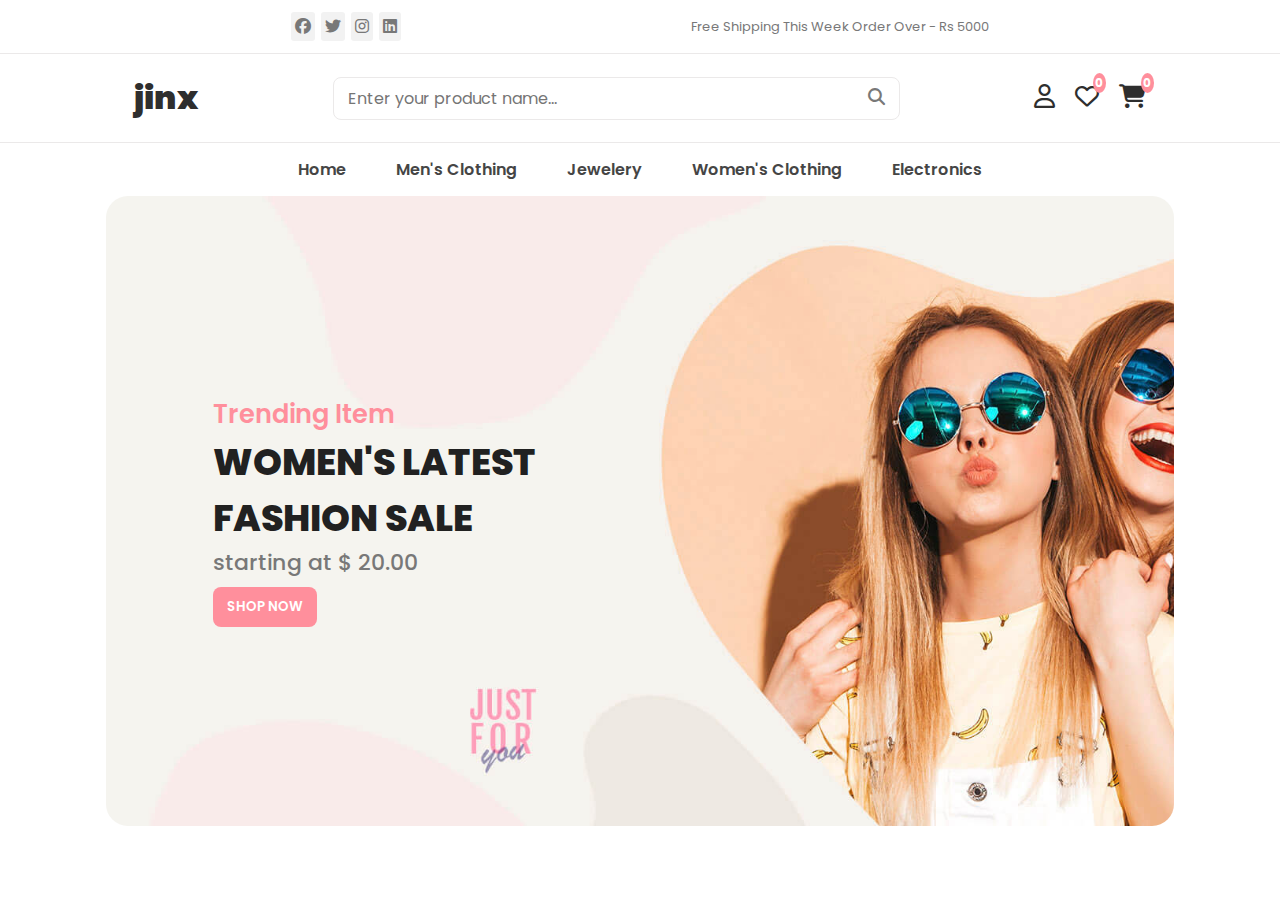
<file: index.html>
<!DOCTYPE html>
<html lang="en">

<head>
  <meta charset="UTF-8">
  <meta name="viewport" content="width=device-width, initial-scale=1.0">
  <title>JINX-ecommerce</title>
  <link rel="stylesheet" href="https://cdnjs.cloudflare.com/ajax/libs/font-awesome/6.7.2/css/all.min.css" />
  <link rel="stylesheet" href="style.css">
</head>

<body>
  <div class="main">
    <div class="signup">
      <div class="head">
        <div class="heading">SignUp</div>
        <div class="cross"> <i class="fa-solid fa-xmark close-slide" onclick=`${closeSlide()}`></i></div>
      </div>
      <div class="inputs">
        <input type="text" name="email" id="" placeholder="Your Email">
        <input type="text" name="password" id="" placeholder="Your Password">
        <input type="submit" value="submit">
      </div>
      <div class="agreement">
        <input type="checkbox" name="" id="">
        <label for="">By continuing I agree to the terms of use & privacy policy</label>
      </div>
      <div class="login">
        <p>Already have an account</p>
        <span>Login Here</span>
      </div>
    </div>


    <div class="shortCut hidden">
      <div class="closeSlide">
        <i class="fa-solid fa-xmark close-slide" onclick=`${closeSlide()}`></i>
        <img src="assets/banner-1.jpg" alt="">
      </div>
    </div>

    <header class="shipping">
      <div class="header-icons">
        <div class="icon"><i class="fa-brands fa-facebook"></i></div>
        <div class="icon"><i class="fa-brands fa-twitter"></i></div>
        <div class="icon"><i class="fa-brands fa-instagram"></i></div>
        <div class="icon"><i class="fa-brands fa-linkedin"></i></div>
      </div>
      <div class="header-content">Free Shipping This Week Order Over - Rs 5000</div>
    </header>

    <header class="search-menu">
      <div class="logo">jinx</div>
      <div class="searchbar">
        <input type="text" placeholder="Enter your product name..." class="search-bar">
        <button><i class="fa-solid fa-magnifying-glass"></i></button>
      </div>
      <div class="menu">
        <div class="user"> <i class="fa-regular fa-user"></i></div>
        <div class="heart"> <a href="favourites.html"><i class="fa-regular fa-heart"></i>
            <div class="heart-count">0</div>
          </a></div>
        <div class="cart"> <a href="cart.html"> <i class="fa-solid fa-cart-shopping"></i>
            <div class="cart-count">0</div>
          </a></div>
      </div>
    </header>

    <div class="category-container">
      <ul>
        <i class="fa-solid fa-bars hidden"></i>
        <li class="active">Home</li>
        <li>Men's Clothing</li>
        <li>Jewelery</li>
        <li>Women's Clothing</li>
        <li>Electronics</li>
      </ul>
    </div>

    <div class="slider">
      <div class="slide-1 slide">
        <!-- <img src="assets/banner-1.jpg" alt=""> -->
        <div class="content">
          <span>Trending Item</span>
          <span>Women's latest fashion sale</span>
          <span>starting at $ 20.00</span>
          <button>Shop Now</button>
        </div>
      </div>
      <div class="slide-2 slide">
        <div class="content">
          <span>Trending Item</span>
          <span>Women's latest fashion sale</span>
          <span>starting at $ 20.00</span>
          <button>Shop Now</button>
        </div>
      </div>
      <div class="slide-3 slide">
        <div class="content">
          <span>Trending Item</span>
          <span>Women's latest fashion sale</span>
          <span>starting at $ 20.00</span>
          <button>Shop Now</button>
        </div>
      </div>
    </div>


    <div class="products">
    
    </div>


    <footer class="footer">
      <div class="footer-container">
        <div class="footer-brand">
          <h2>MyBrand</h2>
          <p>Building amazing things for amazing people.</p>
        </div>

        <div class="footer-links">
          <h3>Quick Links</h3>
          <ul>
            <li><a href="#">Home</a></li>
            <li><a href="#">About</a></li>
            <li><a href="#">Products</a></li>
            <li><a href="#">Contact</a></li>
          </ul>
        </div>

        <div class="footer-social">
          <h3>Follow Us</h3>
          <div class="social-icons">
            <a href="#"><i class="fa-brands fa-facebook"></i></a>
            <a href="#"><i class="fa-brands fa-twitter"></i></a>
            <a href="#"><i class="fa-brands fa-instagram"></i></a>
            <a href="#"><i class="fa-brands fa-linkedin"></i></a>
          </div>
        </div>
      </div>

      <div class="footer-bottom">
        <p>&copy; 2025 MyBrand. All rights reserved.</p>
      </div>
    </footer>





  </div>
  <script src="script.js"></script>
</body>

</html>

<!-- script.js:16 men's clothing
4script.js:16 jewelery
6script.js:16 electronics
6script.js:16 women's clothing -->
</file>
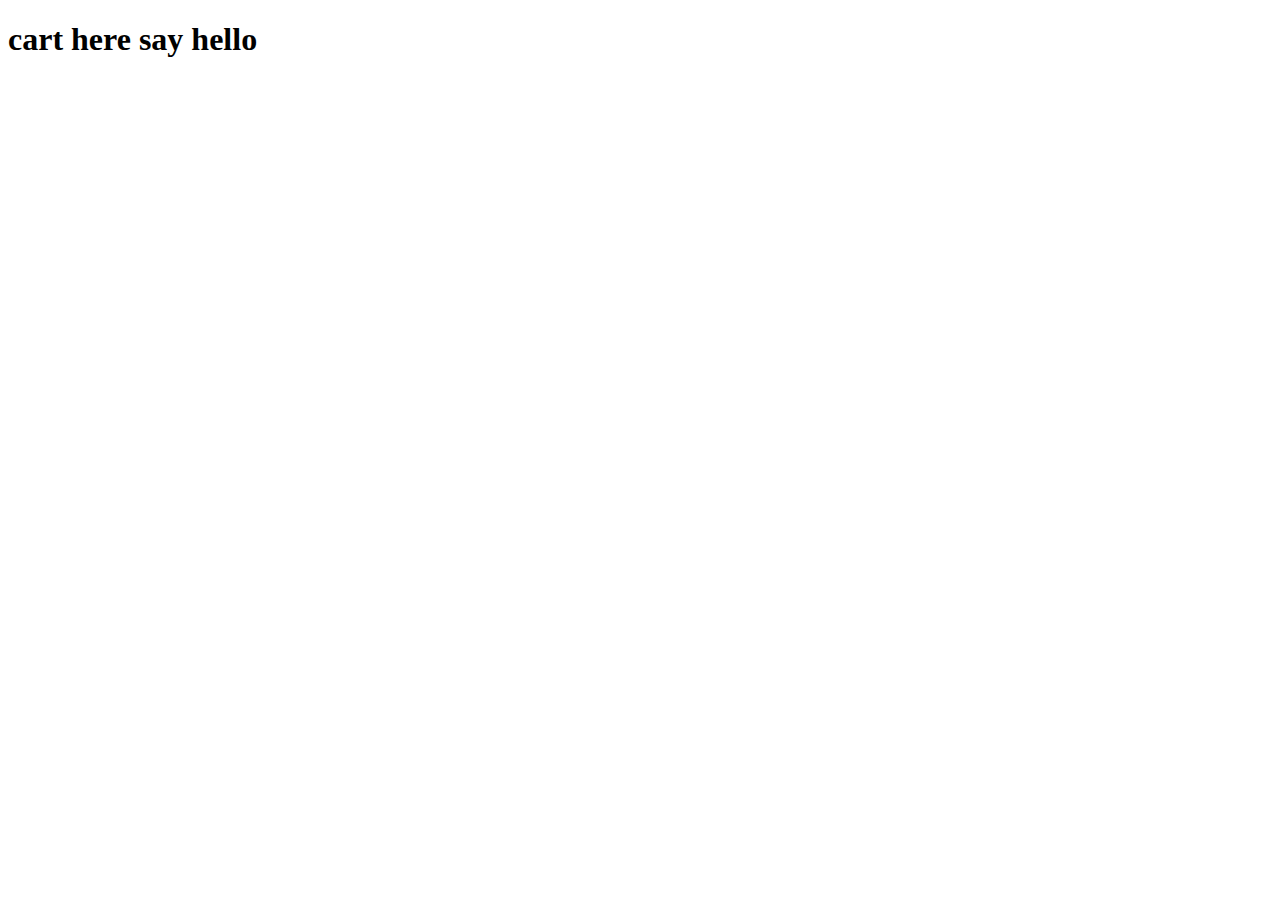
<file: cart.html>
<!DOCTYPE html>
<html lang="en">
<head>
    <meta charset="UTF-8">
    <meta name="viewport" content="width=device-width, initial-scale=1.0">
    <title>Document</title>
</head>
<body>
    <h1>cart here say hello</h1>
</body>
</html>
</file>
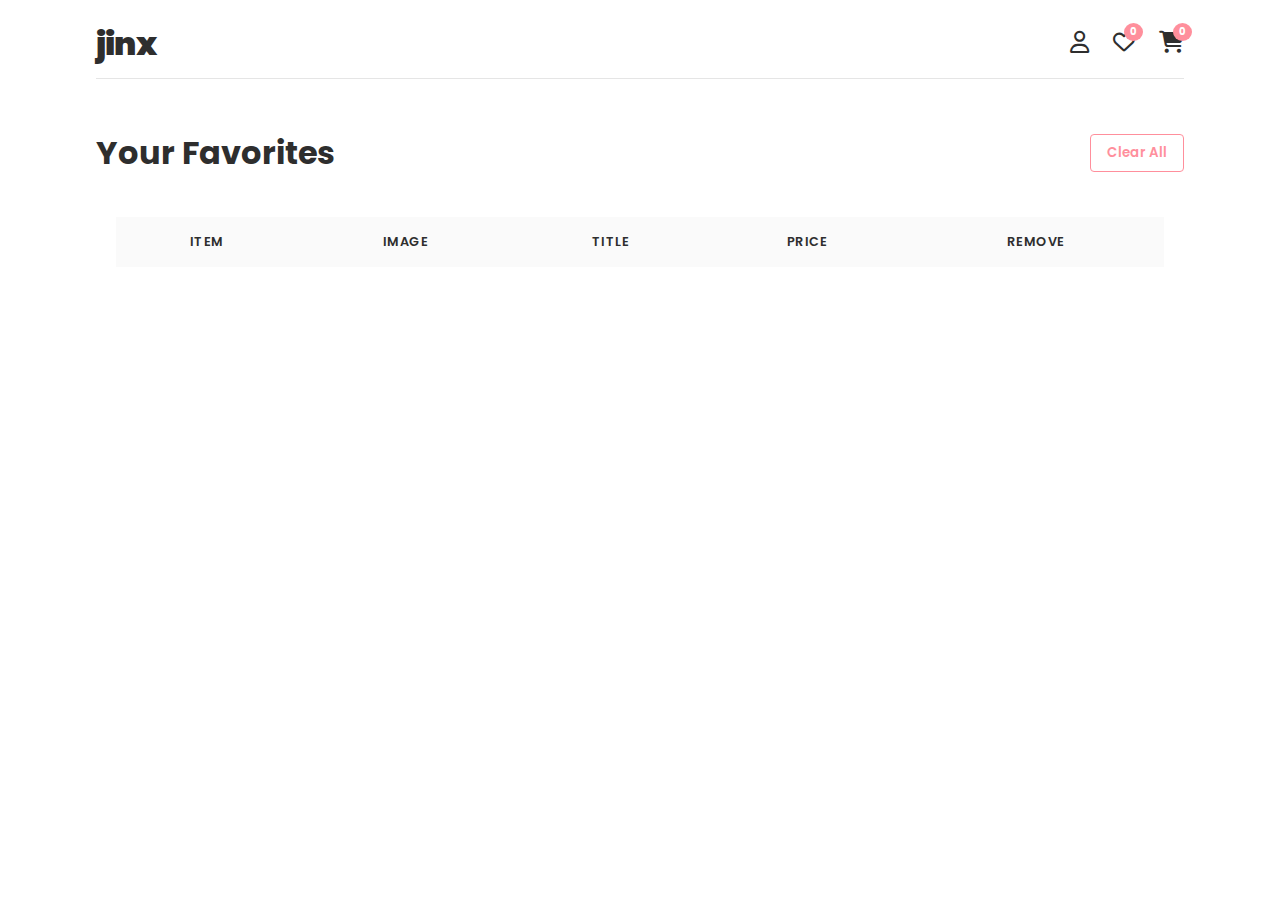
<file: favourites.html>
<!DOCTYPE html>
<html lang="en">
<head>
    <meta charset="UTF-8">
    <meta name="viewport" content="width=device-width, initial-scale=1.0">
    <title>Jinx - Favorites</title>
    <link rel="stylesheet" href="https://cdnjs.cloudflare.com/ajax/libs/font-awesome/6.7.2/css/all.min.css" />
    <link rel="stylesheet" href="favourites.css">
</head>
<body>
    <div class="main">
        <header class="search-menu">
            <div class="logo"><a href="index.html">jinx</a></div>
            <div class="menu">
                <div class="user"><i class="fa-regular fa-user"></i></div>
                <div class="heart"><i class="fa-regular fa-heart"></i>
                    <div class="heart-count">0</div>
                </div>
                <div class="cart"><a href="cart.html"><i class="fa-solid fa-cart-shopping"></i>
                    <div class="cart-count">0</div></a></div>
            </div>
        </header>
        
        <div class="fav-header-container">
            <h1 class="fav-title">Your Favorites</h1>
            <button class="clear-fav-btn">Clear All</button>
        </div>
        
        <div class="favItems-container">
            <table>
                <thead>
                    <tr>
                        <th>Item</th>
                        <th>Image</th>
                        <th>Title</th>
                        <th>Price</th>
                        <!-- <th>Add to Cart</th> -->
                        <th>Remove</th>
                    </tr>
                </thead>
                <tbody class="table-body">
                    <!-- Favorite items will be dynamically inserted here -->
                </tbody>
            </table>
        </div>
    </div>
    <script src="script.js"></script>
</body>
</html>
</file>
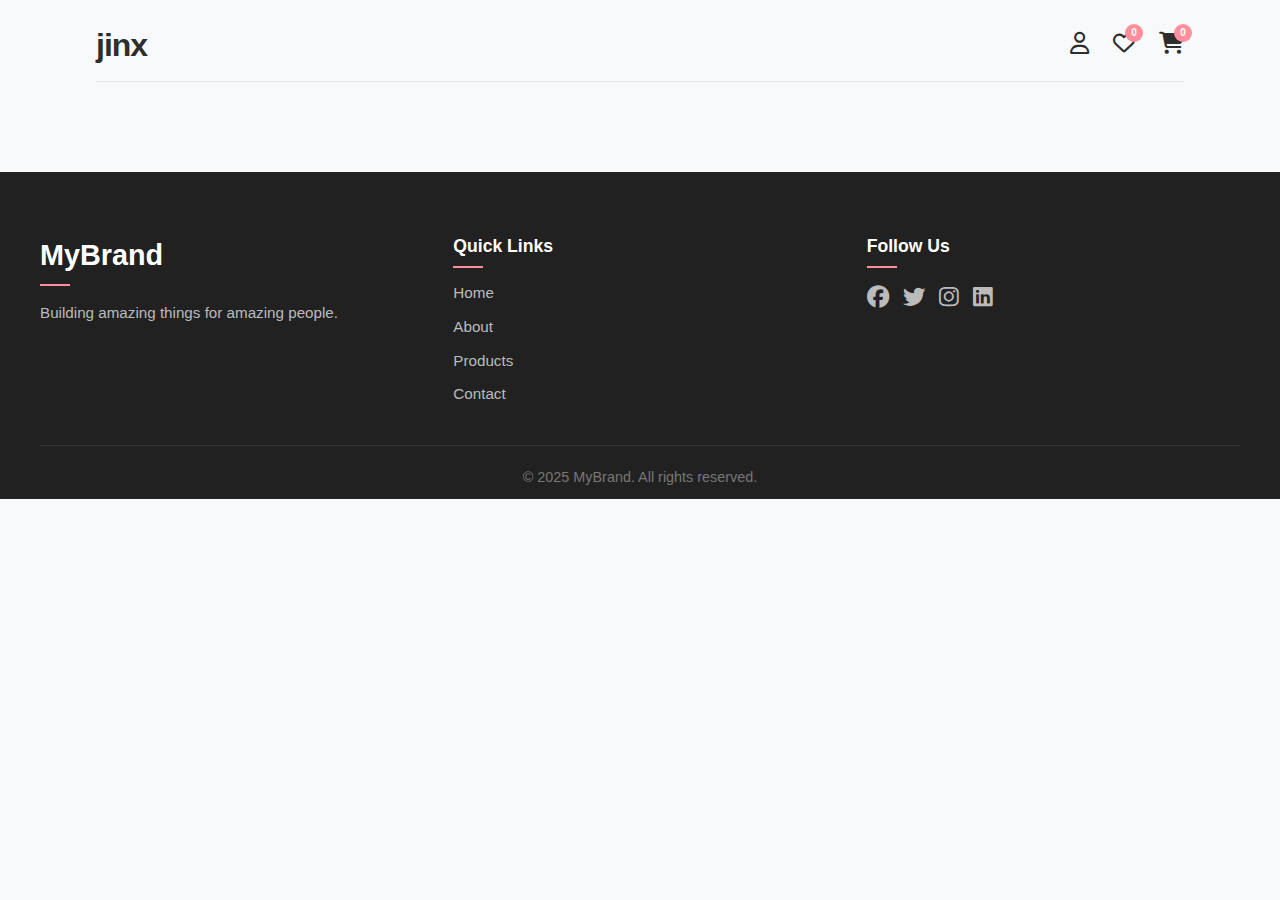
<file: product.html>
<!DOCTYPE html>
<html lang="en">
<head>
    <meta charset="UTF-8">
    <meta name="viewport" content="width=device-width, initial-scale=1.0">
    <title></title>
    <link rel="stylesheet" href="https://cdnjs.cloudflare.com/ajax/libs/font-awesome/6.7.2/css/all.min.css" />
   <link rel="stylesheet" href="product.css">
</head>
<body>
    <div class="container">
        <header class="search-menu">
            <div class="logo"><a href="index.html">jinx</a></div>
            <div class="menu">
                <div class="user">  <i class="fa-regular fa-user"></i></div>
                <div class="heart"> <a href="favourites.html"><i class="fa-regular fa-heart"></i>
                <div class="heart-count">0</div></a></div>
                <div class="cart"> <a href="cart.html"> <i class="fa-solid fa-cart-shopping"></i>
                 <div class="cart-count">0</div></a></div>
            </div>
         </header>
        
        <main class="product-detail">
         
        </main>
      
        <footer class="footer">
  <div class="footer-container">
    <div class="footer-brand">
      <h2>MyBrand</h2>
      <p>Building amazing things for amazing people.</p>
    </div>

    <div class="footer-links">
      <h3>Quick Links</h3>
      <ul>
        <li><a href="#">Home</a></li>
        <li><a href="#">About</a></li>
        <li><a href="#">Products</a></li>
        <li><a href="#">Contact</a></li>
      </ul>
    </div>

    <div class="footer-social">
      <h3>Follow Us</h3>
      <div class="social-icons">
        <a href="#"><i class="fa-brands fa-facebook"></i></a>
        <a href="#"><i class="fa-brands fa-twitter"></i></a>
        <a href="#"><i class="fa-brands fa-instagram"></i></a>
        <a href="#"><i class="fa-brands fa-linkedin"></i></a>
      </div>
    </div>
  </div>

  <div class="footer-bottom">
    <p>&copy; 2025 MyBrand. All rights reserved.</p>
  </div>
           </footer>
    </div>
    <script src="script.js"></script>
</body>
</html>
</file>
<file: style.css>
@import url('https://fonts.googleapis.com/css2?family=Abril+Fatface&family=Poppins:ital,wght@0,100;0,200;0,300;0,400;0,500;0,600;0,700;0,800;0,900;1,100;1,200;1,300;1,400;1,500;1,600;1,700;1,800;1,900&family=Signika:wght@300..700&family=Ubuntu+Mono:ital,wght@0,400;0,700;1,400;1,700&display=swap');


:root{
    --border:#ebe9e9;
    --icon-color:#787878;
    --screen-size:85%;
      --text: #2E2E2E;
      --primary: #FF8F9C;
}
*{
    box-sizing: border-box;
    padding:0;
    margin:0;

    font-family: poppins, sans-serif;
}
body,html{
    height:100%;
    width:100%;
      position: relative;
      background-color: #FFFFFF;
}
.main{
      height:100%;
      width:100%;
      position: relative;
      overflow-x: hidden;
    /* width:85%; */
    /* margin:0 auto; */
}

.signup{
  position: absolute;
  top:50%;
  right: 50%;
  transform: translate(50%,-50%);
  background-color:#e2e2e2;
  padding:16px 20px;
  display: flex;
  flex-direction: column;
  gap:14px;
  color:#454545;
}
.signup .head{
  display: flex;
  justify-content: space-between;
  align-items: center;
}
.signup.inputs{
  display: flex;
  flex-direction: column;
  gap:12px;
}

.shortCut {
  position: fixed;
  top: 50%;
  left: 50%;
  transform: translate(-50%, -50%);
  width: 80%;
  max-width: 800px;
  max-height: 90vh;
  background-color: #F2F2F2;
  z-index: 100;
  overflow: hidden;
  display: flex;
  justify-content: center;
  align-items: center;
  padding: 20px;
  border-radius: 12px;
  box-shadow: 0 8px 20px rgba(0,0,0,0.3);
}

.closeSlide {
  position: relative;
  width: 100%;
  height: 100%;
  display: flex;
  justify-content: center;
  align-items: center;
}

.closeSlide i {
  position: absolute;
  top: 12px;
  right: 12px;
  font-size: 30px;
  color: #454545;
  background-color: transparent;
  cursor: pointer;
  z-index: 10;
}
.closeSlide i:hover{
  color:var(--primary)
}
.closeSlide img {
  max-width: 100%;
  max-height: 80vh;
  width: auto;
  height: auto;
  display: block;
  border-radius: 8px;
  object-fit: contain;
}

.shipping{
    width:100%;
    padding:12px 0px;
     /* border-bottom: 1px solid var(--border); */
    display: flex;
    justify-content: space-evenly;
    align-items: center;
}
.shipping .header-icons{
    display: flex;
    gap:6px;
}
.shipping .icon{
    background-color: #F2F2F2;
    padding:2px 4px;
    border-radius: 3px;
}
.shipping .icon i{
    color:#787878;
}
.shipping .icon:hover{
    background-color: #FF8F9C;
}
.shipping .header-content{
    font-size: 13px;
    color:#787878;
}

.search-menu{
    width:100%;
    display: flex;
     border-bottom: 1px solid var(--border);
      border-top: 1px solid var(--border);
    align-items: center;
    justify-content: space-evenly;
     padding:20px 0px;
     /* border-bottom: 1px solid var(--border); */
}
.search-menu .logo{
    font-size: 2rem;
    font-weight: 900;
    color:#2E2E2E;
}
.search-menu .searchbar{
    display: flex;
    justify-content: space-between;
    align-items: center;
    gap:12px;
    border:1px solid var(--border);
    padding:8px 14px;
    border-radius: 8px;
    flex:0.5;
}
.search-menu .searchbar input{
/* flex:4; */
font-size: 16px;
width:90%;
}
.search-menu .searchbar input ,.search-menu .searchbar button{
    border:none;
    outline:none;
    background-color: transparent;
}
.search-menu .searchbar button i{
    color: var(--icon-color);
    font-size: 17px;
}

.search-menu .menu{
    display: flex;
    gap:20px;
    position: relative;
}
.search-menu .menu .heart ,.search-menu .menu .cart{
    position: relative;
}
.search-menu .menu i{
    color: #454545;
    font-size: 28px;
    
}
.search-menu .menu a{
  text-decoration: none;
  color: var(--text);
}
.search-menu .menu i {
    color: var(--text);
    font-size: 24px;
    cursor: pointer;
}

.search-menu .menu i:hover {
    color: var(--primary);
    transform: scale(1.1);
}
.heart-count,.cart-count{
    padding:1px 2px;
    background-color: #FF8F9C;
    color:#FFFFFF;
    font-weight: 700;
    position: absolute;
    border-radius: 50%;
    font-size: 12px;
    top:-40%;
    right:-30%;
}
.category-container{
      /* border-top: 1px solid var(--border); */
      padding:14px 10px;
}
.category-container ul{
    display: flex;
    list-style: none;
    gap:50px;
    justify-content: center;
}
.category-container ul li{
    /* text-decoration: none; */
    color: #454545;
    font-weight: 600;
    cursor: pointer;
    white-space: nowrap;
}
.category-container ul li:hover{
    text-decoration: underline;
}
.slider{
    padding:0px 10px;
    width:var(--screen-size);
    width:85%;
    margin:0 auto;
    min-height: 70vh;
    overflow-x:auto;
    display: flex;
    gap:14px;
    position: relative;
}
.slider::-webkit-scrollbar{
   display:none;
}
.slide{
     flex-shrink: 0;
    width: 100%;
    height:100%;
       max-width: 100%;
    min-width: 300px;;
    min-height:70vh;
    border-radius: 22px;
     position: relative;
}
.slide .content{
    position: absolute;
    background-color: transparent;
    top:50%;
    left:10%;
    transform: translate(0,-50%);
    max-width: 30%;
    min-width: 370px;
}
.slide .content span{
    display: block;
    background-color: transparent;
    font-size: 22px;
    
}
.slide .content span:nth-child(1){
    color: #FF8F9C;
    font-weight: 600;
    font-size: 1.6rem;
}
.slide .content span:nth-child(2){
    color: #212121;
    text-transform: uppercase;
    font-weight: 800;
    font-size: 2.3rem;
}
.slide .content span:nth-child(3){
    color: #787878;
    font-weight: 500;
}
.slide .content button{
    margin-top: 8px;;
    padding:10px 14px;
    border:none;
    background-color: #FF8F9C;
    color:#FFFFFF;
    text-transform: uppercase;
    border-radius: 8px;
    font-weight: 600;
}
.slide-1{
     background: url(assets/banner-1.jpg) center center/cover no-repeat;
}
.slide-2{
     background: url(assets/banner-2.jpg) center center/cover no-repeat;
}
.slide-3{
     background: url(assets/banner-3.jpg) center center/cover no-repeat;
}

.products{
    width:80%;
   margin:0 auto;
   padding:100px 0;
   display: grid;
   grid-template-columns: repeat(4,1fr);
   grid-template-columns: repeat(auto-fit, minmax(190px, 1fr));
   gap:30px;
}
.product{
    /* padding:20px; */
 width:100%;
/* height:400px; */
border-radius: 14px;
/* background-color: red; */
border:1px solid #ece9e9;
padding:16px 14px;
border-radius: 14px;;
position: relative;
overflow: hidden;

}
.product:hover{
box-shadow: 7px 7px 12px rgba(94, 93, 93, 0.1);
}
.product .image{
    width:70%;
    margin:0 auto;
    /* height: 300px; */
    /* border-radius: 12px; */
    /* overflow: hidden; */
    height:130px;
}
.product .image img{
    height: 100%;
    width: 100%;
   /* object-fit: cover; */
   display: block;
}
.p-name,.p-desc,.p-rating,.p-price{
    padding:1px 10px;
}
.p-name{
    padding-top: 12px;;
    color: #FF8F9C;
    font-weight: 400;
}
.p-desc{
    color:#969595;
    font-weight: 500;
    font-size: 0.8rem;
}
.product .p-rating i{
    color:#F6A355;
}
.product .options{
    position: absolute;
    padding:8px;
    z-index: 99;
    background-color: transparent;
    top:5%;
    right:-45%;
    transition:right 0.2s ease-in-out;
}
.product .options ul{
    list-style: none;
    display: flex;
    flex-direction: column;
    gap:6px;
}
.product .options ul li{
    padding:3px;
    border-radius: 3px;;
    border:1px solid #e2e2e2;
}
.product .options ul li:hover {
  box-shadow: 1px 1px 3px #969595;
}

.product .options ul li i{
    color:#454545;
    color: #787878;
}
.product:hover .options{
    right:5%;
}
.footer {
  background-color: #212121;
  color: #ccc;
  padding: 60px 30px;
    padding-bottom: 10px;
  margin-top: 80px;
  font-family: 'Poppins', sans-serif;
}

.footer-container {
  width: var(--screen-size);
  background-color: transparent;
  max-width: 1200px;
  margin: 0 auto;
  display: flex;
  justify-content: space-between;
  flex-wrap: wrap;
  gap: 40px;
  border-bottom: 1px solid #333;
  padding-bottom: 30px;
}

.footer-brand,
.footer-links,
.footer-social {
  flex: 1 1 200px;
  min-width: 220px;
}

.footer-brand h2 {
  font-size: 1.8rem;
  font-weight: 800;
  color: #fff;
  margin-bottom: 16px;
  position: relative;
}

.footer-brand p {
  color: #bbb;
  line-height: 1.5;
  font-size: 0.95rem;
  max-width: 300px;
}

.footer-links h3,
.footer-social h3 {
  font-size: 1.1rem;
  color: #fff;
  font-weight: 700;
  margin-bottom: 12px;
  position: relative;
}

.footer-links h3::after,
.footer-social h3::after,
.footer-brand h2::after {
  content: '';
  display: block;
  width: 30px;
  height: 2px;
  background-color: #FF8F9C;
  margin-top: 6px;
}

.footer-links ul {
  list-style: none;
  padding: 0;
  margin-top: 8px;
}

.footer-links ul li {
  margin-bottom: 8px;
}

.footer-links ul li a {
  text-decoration: none;
  color: #bbb;
  font-size: 0.95rem;
  transition: color 0.3s ease;
}

.footer-links ul li a:hover {
  color: #FF8F9C;
}

.footer-social .social-icons {
  display: flex;
  gap: 14px;
  margin-top: 8px;
}

.footer-social .social-icons a {
  color: #bbb;
  font-size: 1.4rem;
  transition: color 0.3s ease;
}

.footer-social .social-icons a:hover {
  color: #FF8F9C;
}

.footer-bottom {
  text-align: center;
  padding-top: 20px;
  font-size: 0.9rem;
  color: #777;
}

.footer-bottom p {
  margin: 0;
}

/* Responsive styles */
@media (max-width: 768px) {
 
  .footer-container {
    flex-direction: column;
    align-items: center;
    text-align: center;
    gap: 30px;

  }

  .footer-brand p {
    max-width: 100%;
  }

  .footer-brand, .footer-links, .footer-social {
    flex: 1 1 100%;
  }
}

@media(max-width:630px){
.products{
    grid-template-columns: repeat((2,1fr));
     grid-template-columns: repeat(auto-fit, minmax(150px, 1fr));
}
.p-desc{
    font-size: 0.9rem;
}
}

@media (max-width:450px) {
      .shortCut{
    padding: 0;
   }
    .closeSlide img {
  max-width: 100%;
  max-height: 100%;
    }
    .footer{
         padding: 30px 0px  30px;
         padding-bottom: 10px;
         margin-top: 0;

    }
    
}

/* utility classes */
.underline{
    text-decoration: underline;
}
.hidden{
    display: none;
}
</file>
<file: favourites.css>
@import url('https://fonts.googleapis.com/css2?family=Poppins:ital,wght@0,100;0,200;0,300;0,400;0,500;0,600;0,700;0,800;0,900;1,100;1,200;1,300;1,400;1,500;1,600;1,700;1,800;1,900&display=swap');

:root {
    --primary: #FF8F9C;
    --primary-dark: #e45c6b;
    --text: #2E2E2E;
    --text-light: #787878;
    --border: #e5e5e5;
    --bg-light: #fafafa;
    --white: #FFFFFF;
}

* {
    box-sizing: border-box;
    padding: 0;
    margin: 0;
    font-family: 'Poppins', sans-serif;
}

body, html {
    height: 100%;
    width: 100%;
    position: relative;
    background-color: var(--white);
    color: var(--text);
}

.main {
    height: 100%;
    width: 100%;
    position: relative;
    overflow-x: hidden;
    display: flex;
    flex-direction: column;
}

.search-menu {
    width: 85%;
    margin: 10px auto;
    display: flex;
    align-items: center;
    justify-content: space-between;
    padding: 10px 0;
    border-bottom: 1px solid var(--border);
}

.search-menu .logo {
    font-size: 2rem;
    font-weight: 900;
    color: var(--text);
    letter-spacing: -1px;
}

.search-menu .menu {
    display: flex;
    gap: 24px;
    position: relative;
}

.search-menu .menu .heart,
.search-menu .menu .cart,
.search-menu .menu .user {
    position: relative;
    transition: transform 0.3s ease;
}

.search-menu .menu i {
    color: var(--text);
    font-size: 22px;
    cursor: pointer;
}

.search-menu .menu i:hover {
    color: var(--primary);
    transform: scale(1.1);
}

.search-menu a {
    text-decoration: none;
    color: var(--text);
}

.heart-count,
.cart-count {
    padding: 3px 6px;
    background-color: var(--primary);
    color: var(--white);
    font-weight: 700;
    position: absolute;
    border-radius: 50%;
    font-size: 10px;
    top: -8px;
    right: -8px;
    min-width: 18px;
    height: 18px;
    display: flex;
    align-items: center;
    justify-content: center;
}

/* Favorites Header Styles */
.fav-header-container {
    width: 85%;
    margin: 40px auto 20px;
    display: flex;
    justify-content: space-between;
    align-items: center;
}

.fav-title {
    font-size: 2rem;
    font-weight: 700;
    color: var(--text);
}

.clear-fav-btn {
    background-color: transparent;
    border: 1px solid var(--primary);
    color: var(--primary);
    padding: 8px 16px;
    border-radius: 4px;
    font-weight: 600;
    cursor: pointer;
    transition: all 0.3s ease;
}

.clear-fav-btn:hover {
    background-color: var(--primary);
    color: var(--white);
}

/* Favorites Items Container */
.favItems-container {
    width: 85%;
    max-width: 1200px;
    margin: 0 auto 50px;
    overflow-x: auto;
    background-color: transparent;
    padding: 20px;
    border-radius: 12px;
}

.favItems-container table {
    width: 100%;
    border-collapse: collapse;
    min-width: 700px;
}

.favItems-container th {
    padding: 16px 12px;
    text-align: center;
    background-color: var(--bg-light);
    color: var(--text);
    font-weight: 600;
    text-transform: uppercase;
    font-size: 0.8rem;
    letter-spacing: 0.5px;
}

.favItems-container td {
    padding: 20px 12px;
    text-align: center;
    border-bottom: 1px solid var(--border);
    font-size: 0.95rem;
}

.favItems-container tr:nth-child(even) {
    background-color: var(--bg-light);
}

.favItems-container tr:hover {
    background-color: #f5f5f5;
}

.favItems-container td img {
    width: 70px;
    height: 70px;
    object-fit: cover;
    border-radius: 8px;
    border: 1px solid #ddd;
    transition: transform 0.3s ease;
}

.favItems-container td img:hover {
    transform: scale(1.05);
}

.remove-fav-btn, .add-to-cart-btn {
    background: none;
    border: none;
    cursor: pointer;
    padding: 8px;
    border-radius: 4px;
    transition: all 0.3s ease;
}

.remove-fav-btn i {
    color: var(--primary);
    font-size: 1.2rem;
    transition: color 0.3s ease;
}

.remove-fav-btn:hover {
    background-color: #ffebee;
}

.remove-fav-btn i:hover {
    color: var(--primary-dark);
}

.add-to-cart-btn {
    background-color: var(--primary);
    color: white;
    padding: 8px 12px;
    font-size: 0.9rem;
}

.add-to-cart-btn:hover {
    background-color: var(--primary-dark);
}

/* Responsive tweaks */
@media (max-width: 768px) {
    .search-menu {
        width: 90%;
    }
    
    .fav-header-container,
    .favItems-container {
        width: 90%;
    }
    
    .fav-title {
        font-size: 1.5rem;
    }
}

@media (max-width: 480px) {
    .search-menu .menu {
        gap: 15px;
    }
    
    .favItems-container {
        padding: 10px 5px;
    }
    
    .favItems-container td {
        padding: 15px 8px;
    }
    
    .favItems-container td img {
        width: 50px;
        height: 50px;
    }
}
</file>
<file: product.css>
@import url('https://fonts.googleapis.com/css2?family=Poppins:ital,wght@0,100;0,200;0,300;0,400;0,500;0,600;0,700;0,800;0,900;1,100;1,200;1,300;1,400;1,500;1,600;1,700;1,800;1,900&display=swap');

 :root {
     --primary: #FF8F9C;
     --primary-dark: #e45c6b;
     --text: #2E2E2E;
     --text-light: #787878;
     --border: #e5e5e5;
     --bg-light: #fafafa;
     --white: #FFFFFF;
 }

 * {
     box-sizing: border-box;
     margin: 0;
     padding: 0;
     font-family: 'Segoe UI', Tahoma, Geneva, Verdana, sans-serif;
 }

 body {
     background-color: #f8f9fa;
     color: #333;
     line-height: 1.6;
 }

 .container {
     height: 100%;
     width: 100%;

     padding: 0px;
 }

 .search-menu {
     width: 85%;
     margin: 10px auto;
     display: flex;
     align-items: center;
     justify-content: space-between;
     padding: 10px 0;
     border-bottom: 1px solid var(--border);
 }

 .search-menu .logo {
     font-size: 2rem;
     font-weight: 900;
     color: var(--text);
     letter-spacing: -1px;
 }

 .search-menu .menu {
     display: flex;
     gap: 24px;
     position: relative;
 }

 .search-menu .menu .heart,
 .search-menu .menu .cart,
 .search-menu .menu .user {
     position: relative;
     transition: transform 0.3s ease;
 }

 .search-menu .menu i {
     color: var(--text);
     font-size: 22px;
     cursor: pointer;
 }

 .search-menu .menu i:hover {
     color: var(--primary);
     transform: scale(1.1);
 }

 .search-menu a {
     text-decoration: none;
     color: var(--text);
 }

 .heart-count,
 .cart-count {
     padding: 3px 6px;
     background-color: var(--primary);
     color: var(--white);
     font-weight: 700;
     position: absolute;
     border-radius: 50%;
     font-size: 10px;
     top: -8px;
     right: -8px;
     min-width: 18px;
     height: 18px;
     display: flex;
     align-items: center;
     justify-content: center;
 }

 .product-detail {
     max-width: 1200px;
     margin: 0 auto;
     display: flex;
     gap: 40px;
     margin-bottom: 50px;
 }

 .product-gallery {
     flex: 1;
 }

 .main-image {
     width: 100%;
     height: 500px;
     object-fit: contain;
     background-color: #fff;
     border-radius: 8px;
     padding: 20px;
     box-shadow: 0 2px 10px rgba(0, 0, 0, 0.05);
 }

 .product-info {
     flex: 1;
     padding: 20px;
 }

 .product-title {
     font-size: 28px;
     margin-bottom: 15px;
     color: #2c3e50;
 }

 .product-category {
     display: inline-block;
     background-color: #e8f4fd;
     color: #3498db;
     padding: 5px 10px;
     border-radius: 4px;
     font-size: 14px;
     margin-bottom: 20px;
 }

 .product-price {
     font-size: 28px;
     font-weight: 700;
     color: #2c3e50;
     margin-bottom: 20px;
 }

 .product-rating {
     display: flex;
     align-items: center;
     gap: 10px;
     margin-bottom: 25px;
 }

 .stars {
     color: #f39c12;
 }

 .rating-count {
     color: #7f8c8d;
     font-size: 14px;
 }

 .product-description {
     margin-bottom: 30px;
     color: #555;
     line-height: 1.8;
 }

 .action-buttons {
     display: flex;
     gap: 15px;
     margin-bottom: 30px;
 }

 .btn {
     padding: 12px 25px;
     border-radius: 4px;
     font-weight: 600;
     cursor: pointer;
     border: none;
     transition: all 0.3s ease;
 }

 .btn-primary {
     background-color: #FF8F9C;
     color: white;
 }

 .btn-primary:hover {
     background-color: #e45c6b;
 }

 .btn-secondary {
     background-color: #f1f1f1;
     color: #333;
 }

 .btn-secondary:hover {
     background-color: #e1e1e1;
 }

 .product-meta {
     border-top: 1px solid #e1e1e1;
     padding-top: 20px;
 }

 .meta-item {
     margin-bottom: 10px;
     display: flex;
     gap: 10px;
 }

 .meta-label {
     font-weight: 600;
     color: #2c3e50;
     min-width: 100px;
 }

 .meta-value {
     color: #555;
 }

 .footer {
     background-color: #212121;
     color: #ccc;
     padding: 60px 30px;
     padding-bottom: 10px;
     margin-top: 80px;
     font-family: 'Poppins', sans-serif;
 }

 .footer-container {
     width: var(--screen-size);
     background-color: transparent;
     max-width: 1200px;
     margin: 0 auto;
     display: flex;
     justify-content: space-between;
     flex-wrap: wrap;
     gap: 40px;
     border-bottom: 1px solid #333;
     padding-bottom: 30px;
 }

 .footer-brand,
 .footer-links,
 .footer-social {
     flex: 1 1 200px;
     min-width: 220px;
 }

 .footer-brand h2 {
     font-size: 1.8rem;
     font-weight: 800;
     color: #fff;
     margin-bottom: 16px;
     position: relative;
 }

 .footer-brand p {
     color: #bbb;
     line-height: 1.5;
     font-size: 0.95rem;
     max-width: 300px;
 }

 .footer-links h3,
 .footer-social h3 {
     font-size: 1.1rem;
     color: #fff;
     font-weight: 700;
     margin-bottom: 12px;
     position: relative;
 }

 .footer-links h3::after,
 .footer-social h3::after,
 .footer-brand h2::after {
     content: '';
     display: block;
     width: 30px;
     height: 2px;
     background-color: #FF8F9C;
     margin-top: 6px;
 }

 .footer-links ul {
     list-style: none;
     padding: 0;
     margin-top: 8px;
 }

 .footer-links ul li {
     margin-bottom: 8px;
 }

 .footer-links ul li a {
     text-decoration: none;
     color: #bbb;
     font-size: 0.95rem;
     transition: color 0.3s ease;
 }

 .footer-links ul li a:hover {
     color: #FF8F9C;
 }

 .footer-social .social-icons {
     display: flex;
     gap: 14px;
     margin-top: 8px;
 }

 .footer-social .social-icons a {
     color: #bbb;
     font-size: 1.4rem;
     transition: color 0.3s ease;
 }

 .footer-social .social-icons a:hover {
     color: #FF8F9C;
 }

 .footer-bottom {
     text-align: center;
     padding-top: 20px;
     font-size: 0.9rem;
     color: #777;
 }

 .footer-bottom p {
     margin: 0;
 }

 /* Responsive styles */
 @media (max-width: 768px) {

     .footer-container {
         flex-direction: column;
         align-items: center;
         text-align: center;
         gap: 30px;

     }

     .footer-brand p {
         max-width: 100%;
     }

     .footer-brand,
     .footer-links,
     .footer-social {
         flex: 1 1 100%;
     }
 }


 @media (max-width: 768px) {
     .product-detail {
         flex-direction: column;
     }

     .main-image {
         height: 350px;
     }

     .action-buttons {
         flex-direction: column;
     }

     .btn {
         width: 100%;
     }
 }

 @media (max-width:450px) {
     .footer {
         padding: 30px 0px 30px;
         padding-bottom: 10px;
         margin-top: 0;

     }

 }
</file>
